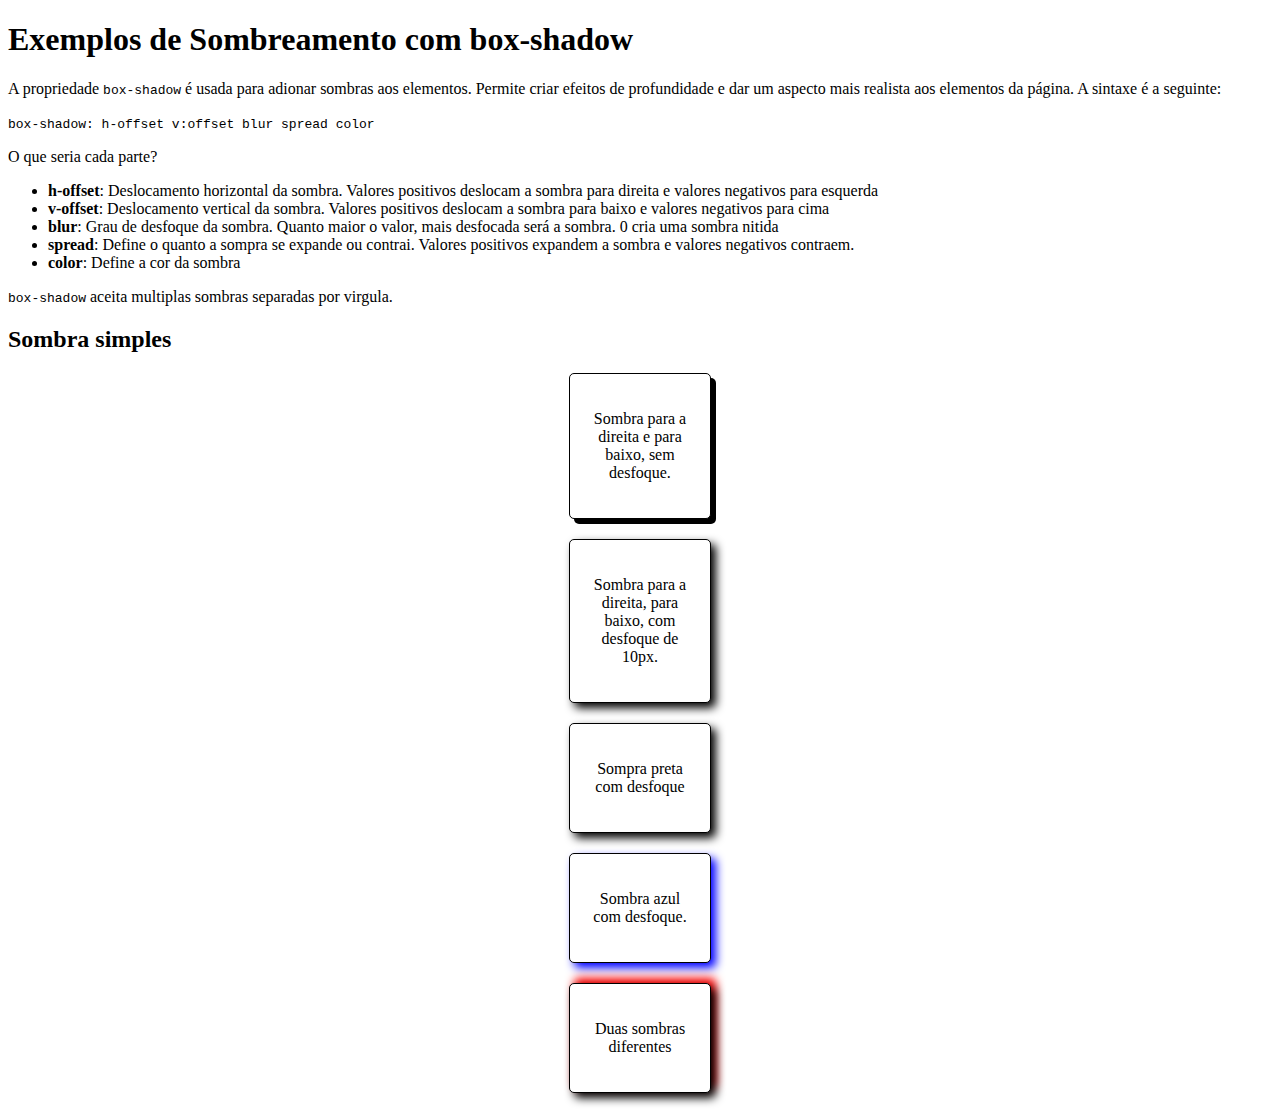
<file: Box-Shadow/index.html>
<!DOCTYPE html>
<html lang="en">

<head>
    <meta charset="UTF-8">
    <meta name="viewport" content="width=device-width, initial-scale=1.0">
    <title>Document</title>
    <link rel="stylesheet" href="index.css">
</head>

<body>
    <h1>Exemplos de Sombreamento com box-shadow</h1>
    <p>A propriedade <code>box-shadow</code> é usada para adionar sombras aos elementos. Permite criar efeitos de
        profundidade e dar um aspecto mais realista aos elementos da página. A sintaxe é a seguinte:</p>
    <code>box-shadow: h-offset v:offset blur spread color</code>

    <p>O que seria cada parte?</p>
    <ul>
        <li><strong>h-offset</strong>: Deslocamento horizontal da sombra. Valores positivos deslocam a sombra para direita e valores negativos para esquerda</li>

        <li><strong>v-offset</strong>: Deslocamento vertical da sombra. Valores positivos deslocam a sombra para baixo e valores negativos para cima</li>

        <li><strong>blur</strong>: Grau de desfoque da sombra. Quanto maior o valor, mais desfocada será a sombra. 0 cria uma sombra nitida</li>

        <li><strong>spread</strong>: Define o quanto a sompra se expande ou contrai. Valores positivos expandem a sombra e valores negativos contraem.</li>

        <li><strong>color</strong>: Define a cor da sombra</li>
    </ul>

    <p><code>box-shadow</code> aceita multiplas sombras separadas por virgula.</p>

    <h2>Sombra simples</h2>
    <div class="box shadow-simples">
        <p>Sombra para a direita e para baixo, sem desfoque.</p>
    </div>

    <div class="box shadow-blur">
        <p>Sombra para a direita, para baixo, com desfoque de 10px.</p>
    </div>

    <div class="box shadow-cor-preto">
        <p>Sompra preta com desfoque</p>
    </div>

    <div class="box shadow-cor-azul">
        <p>Sombra azul com desfoque.</p>
    </div>

    <div class="box shadow-multiplas">
        <p>Duas sombras diferentes</p>
    </div>

</body>

</html>
</file>
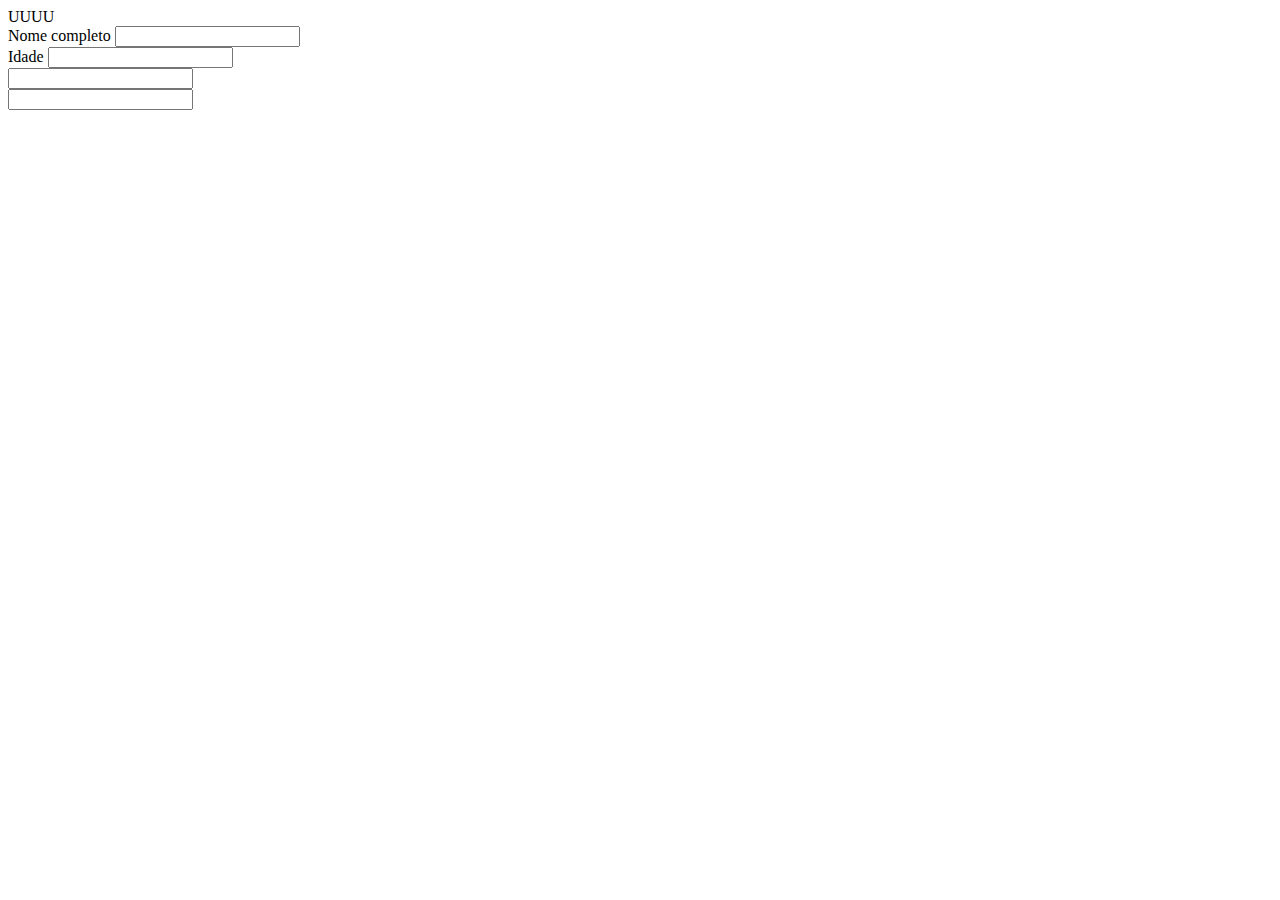
<file: SASS/Exercicio/index.html>
<!DOCTYPE html>
<html lang="en">
<head>
    <meta charset="UTF-8">
    <meta name="viewport" content="width=device-width, initial-scale=1.0">
    <title>Document</title>
    <link rel="stylesheet" href="index.css">
</head>
<body>
    <form method="get" action="">UUUU</form>
    <div class="preencher nome-completo">
        <label for="complete-name">Nome completo</label>
        <input type="text" id="complete-name">
    </div>
    <div>
        <label class="preencher idade" for="age">Idade</label>
        <input type="text" id="age">
    </div>
    <div>
        <label class="preencher" for=""></label>
        <input type="text">
    </div>
    <div>
        <label class="preencher" for=""></label>
        <input type="text" name="" id="">
    </div>
</body>
</html>
</file>
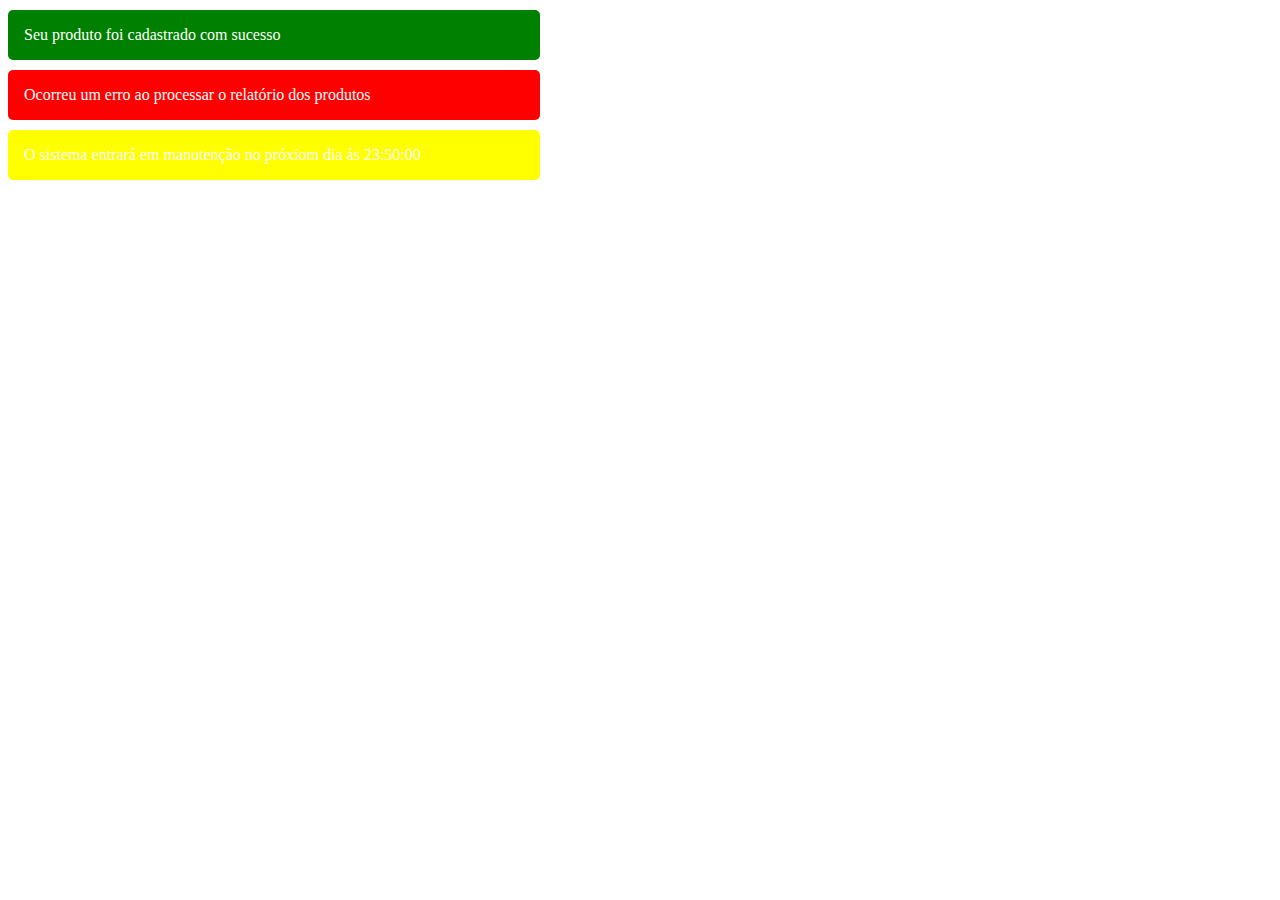
<file: SASS/Herança/index.html>
<!DOCTYPE html>
<html lang="en">
<head>
    <meta charset="UTF-8">
    <meta name="viewport" content="width=device-width, initial-scale=1.0">
    <title>Document</title>
    <link rel="stylesheet" href="index.css">
</head>
<body>
    <div class="mensagem sucesso">
        Seu produto foi cadastrado com sucesso
    </div>
    <div class="mensagem erro">
        Ocorreu um erro ao processar o relatório dos produtos
    </div>
    <div class="mensagem aviso">
        O sistema entrará em manutenção no próxiom dia ás 23:50:00
    </div>
</body>
</html>
</file>
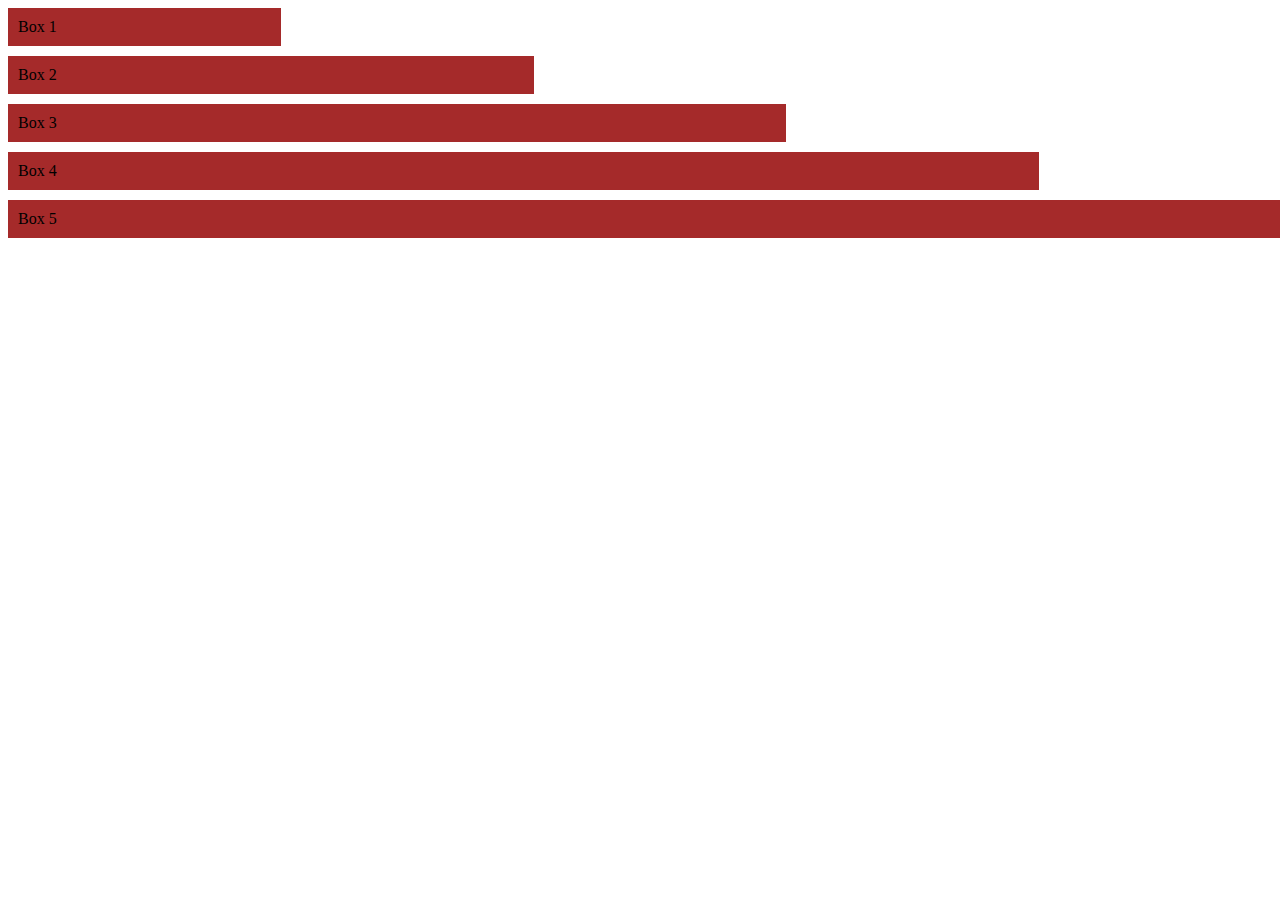
<file: SASS/Laços/index.html>
<!DOCTYPE html>
<html lang="en">
<head>
    <meta charset="UTF-8">
    <meta name="viewport" content="width=device-width, initial-scale=1.0">
    <title>Document</title>
    <link rel="stylesheet" href="index.css">
</head>
<body>
    <div class="box color-1">Box 1</div>
    <div class="box color-2">Box 2</div>
    <div class="box color-3">Box 3</div>
    <div class="box color-4">Box 4</div>
    <div class="box color-5">Box 5</div>
</body>
</html>
</file>
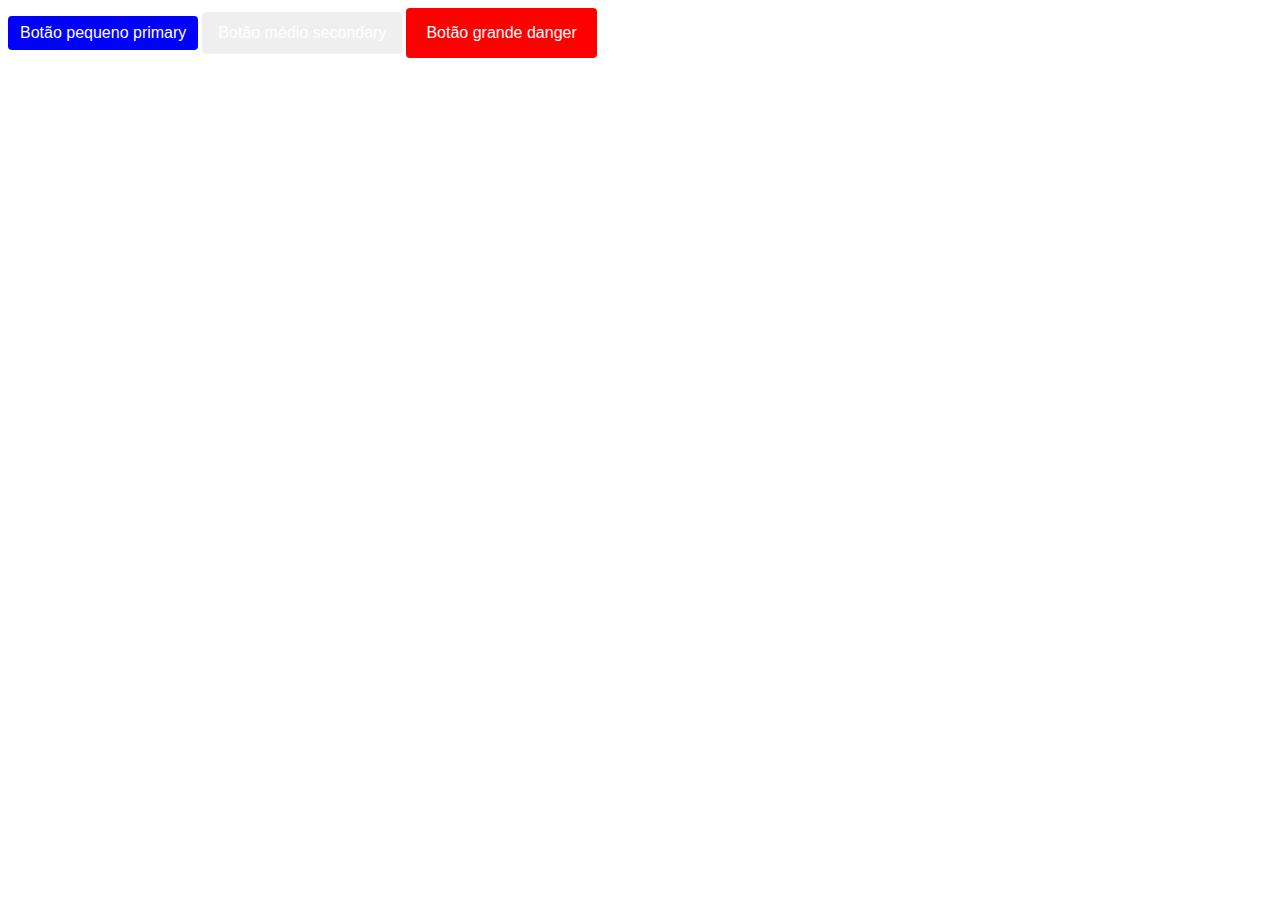
<file: SASS/mixin/index.html>
<!DOCTYPE html>
<html lang="en">
<head>
    <meta charset="UTF-8">
    <meta name="viewport" content="width=device-width, initial-scale=1.0">
    <title>Document</title>
    <link rel="stylesheet" href="index.css">
</head>
<body>
    <button class="btn small primary">Botão pequeno primary</button>
    <button class="btn medium secondary">Botão médio secondary</button>
    <button class="btn large danger">Botão grande danger</button>
</body>
</html>
</file>
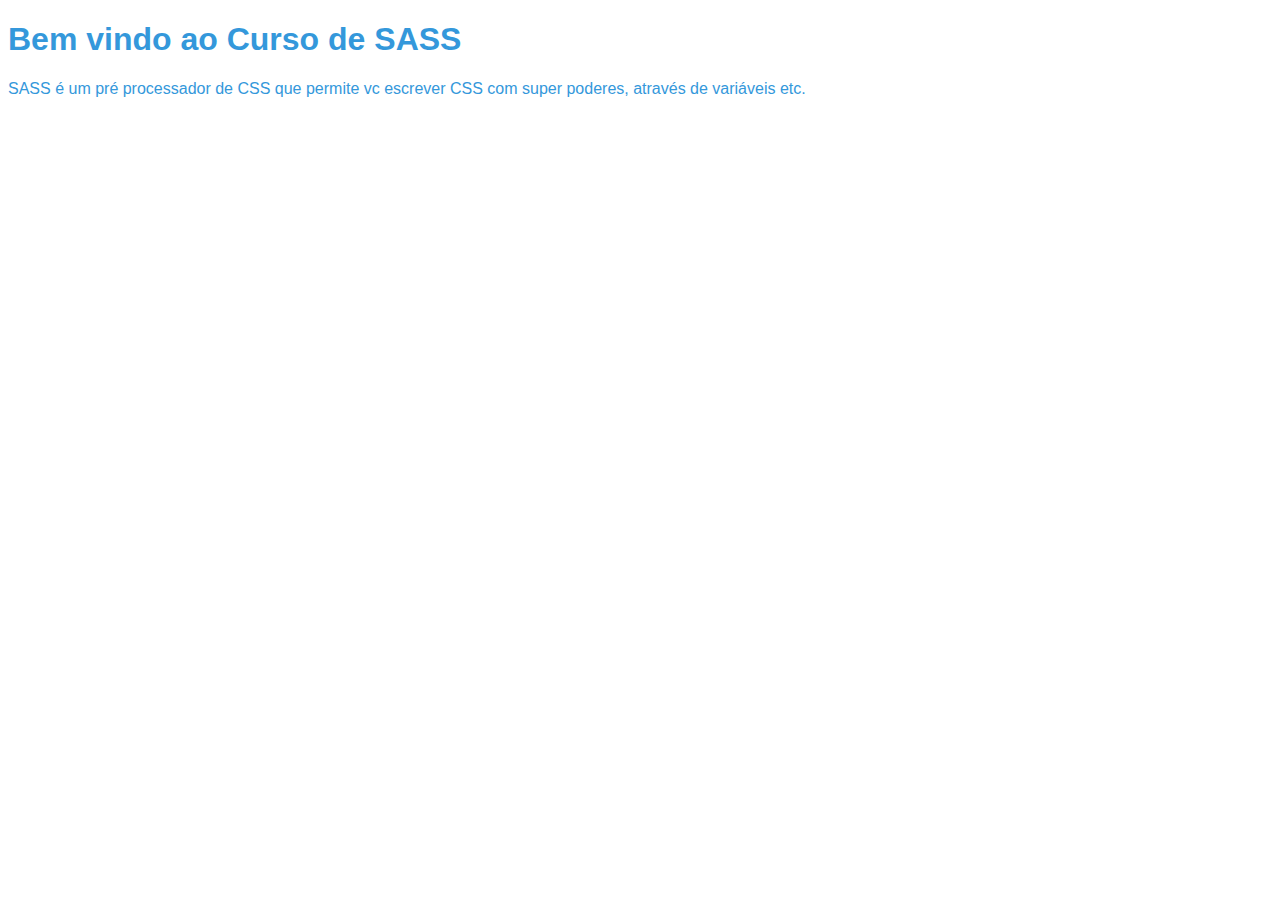
<file: SASS/sem-sass.html>
<!DOCTYPE html>
<html lang="en">
<head>
    <meta charset="UTF-8">
    <meta name="viewport" content="width=device-width, initial-scale=1.0">
    <title>Document</title>
    <link rel="stylesheet" href="sem-sass.css">
</head>
<body>
    <h1>Bem vindo ao Curso de SASS</h1>
    <p>SASS é um pré processador de CSS que permite vc escrever CSS com super poderes, através de variáveis etc.</p>
</body>
</html>
</file>
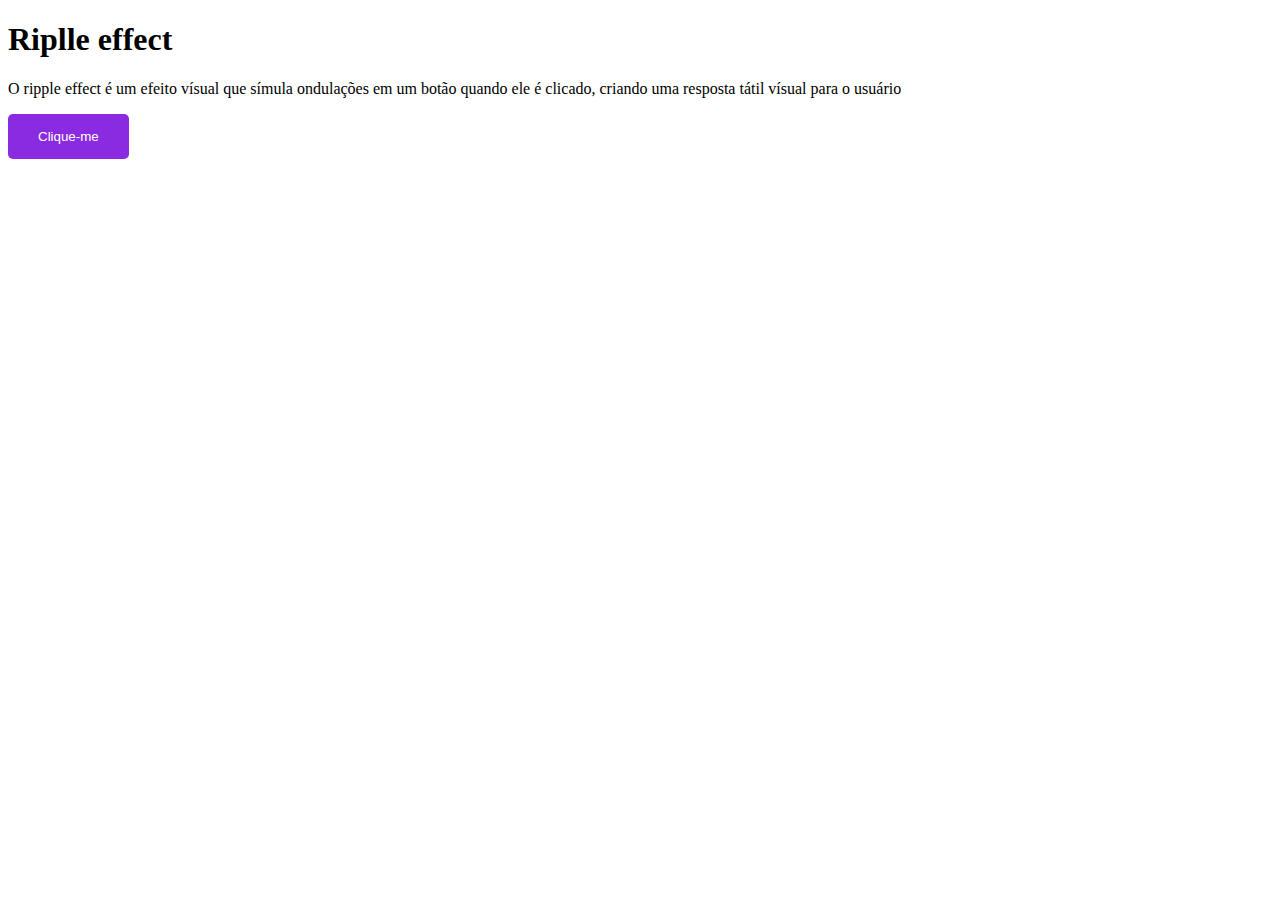
<file: SASS/Efeitos/ripple-effect.html>
<!DOCTYPE html>
<html lang="en">
<head>
    <meta charset="UTF-8">
    <meta name="viewport" content="width=device-width, initial-scale=1.0">
    <title>Document</title>
    <link rel="stylesheet" href="ripple-effect.css">
</head>
<body>
    <h1>Riplle effect</h1>
    <p>O ripple effect é um efeito vísual que símula ondulações em um botão quando ele é clicado, criando uma resposta tátil vísual para o usuário</p>
    <button class="btn">Clique-me</button>
    
</body>
</html>
</file>
<file: Box-Shadow/index.css>
.box {
    width: 100px;
    padding: 20px;
    margin: 20px auto;
    background-color: white;
    border-radius: 5px;
    text-align: center;
    border: 1px solid black;
}

.shadow-simples {
    box-shadow: 5px 5px;
}

.shadow-blur {
    box-shadow: 5px 5px 10px;
}

.shadow-cor-preto {
    box-shadow: 5px 5px 10px black;
}

.shadow-cor-azul {
    box-shadow: 5px 5px 10px blue;
}

.shadow-multiplas {
    box-shadow: 5px 5px 10px black, 5px -5px 10px red;
}
</file>
<file: SASS/Exercicio/index.css>
/*# sourceMappingURL=index.css.map */
</file>
<file: SASS/Herança/index.css>
.mensagem.aviso, .mensagem.erro, .mensagem.sucesso {
  padding: 15px;
  margin: 10px 0px;
  border-radius: 5px;
  font-size: 16px;
  border: 1px solid transparent;
  color: white;
  width: 500px;
}

.mensagem.sucesso {
  background-color: green;
  border-radius: #004d00;
}
.mensagem.erro {
  background-color: red;
  border-radius: #cc0000;
}
.mensagem.aviso {
  background-color: yellow;
  border-radius: #cccc00;
}/*# sourceMappingURL=index.css.map */
</file>
<file: SASS/Laços/index.css>
.color-1 {
  background-color: #FF5733;
  margin-bottom: 10px;
  padding: 10px;
}

.color-2 {
  background-color: #33ff57;
  margin-bottom: 10px;
  padding: 10px;
}

.color-3 {
  background-color: #3357ff;
  margin-bottom: 10px;
  padding: 10px;
}

.color-4 {
  background-color: #f333ff;
  margin-bottom: 10px;
  padding: 10px;
}

.color-5 {
  background-color: #33fff5;
  margin-bottom: 10px;
  padding: 10px;
}

.color-1 {
  width: 20%;
  background-color: brown;
  margin-bottom: 10px;
}

.color-2 {
  width: 40%;
  background-color: brown;
  margin-bottom: 10px;
}

.color-3 {
  width: 60%;
  background-color: brown;
  margin-bottom: 10px;
}

.color-4 {
  width: 80%;
  background-color: brown;
  margin-bottom: 10px;
}

.color-5 {
  width: 100%;
  background-color: brown;
  margin-bottom: 10px;
}/*# sourceMappingURL=index.css.map */
</file>
<file: SASS/mixin/index.css>
.btn.small {
  color: #fff;
  border: none;
  border-radius: 4px;
  padding: 8px 12px;
  cursor: pointer;
  font-size: 16px;
  transition: background-color 0.3s ease;
}
.btn.medium {
  color: #fff;
  border: none;
  border-radius: 4px;
  padding: 12px 16px;
  cursor: pointer;
  font-size: 16px;
  transition: background-color 0.3s ease;
}
.btn.large {
  color: #fff;
  border: none;
  border-radius: 4px;
  padding: 16px 20px;
  cursor: pointer;
  font-size: 16px;
  transition: background-color 0.3s ease;
}
.btn.primary {
  background-color: blue;
}
.btn.primary:hover {
  background-color: #0000b3;
}
.btn.secundary {
  background-color: gray;
}
.btn.secundary:hover {
  background-color: #5a5a5a;
}
.btn.danger {
  background-color: red;
}
.btn.danger:hover {
  background-color: #b30000;
}/*# sourceMappingURL=index.css.map */
</file>
<file: SASS/sem-sass.css>
body {
    font-family: Arial, Helvetica, sans-serif;
    color: #3498db;
}
</file>
<file: SASS/Efeitos/ripple-effect.css>
.btn {
    background-color: blueviolet;
    color: white;
    padding: 15px 30px;
    border: none;
    border-radius: 5px;
    cursor: pointer;
    overflow: hidden;
    position: relative;
    transition: background-color 0.3s;
}

.btn::after {
    content: "";
    position: absolute;
    top: 50%;
    left: 50%;
    width: 0;
    height: 0;
    background-color: aliceblue;
    opacity: 1;
    border-radius: 50%;
    transform: translate(-50%, -50%);
    transition: width 0.4s ease, height 0.4s ease, opacity 0.8s;
}

.btn:active::after{
    width: 200px;
    height: 200px;
    opacity: 0;
    transform: 0s;
}
</file>
